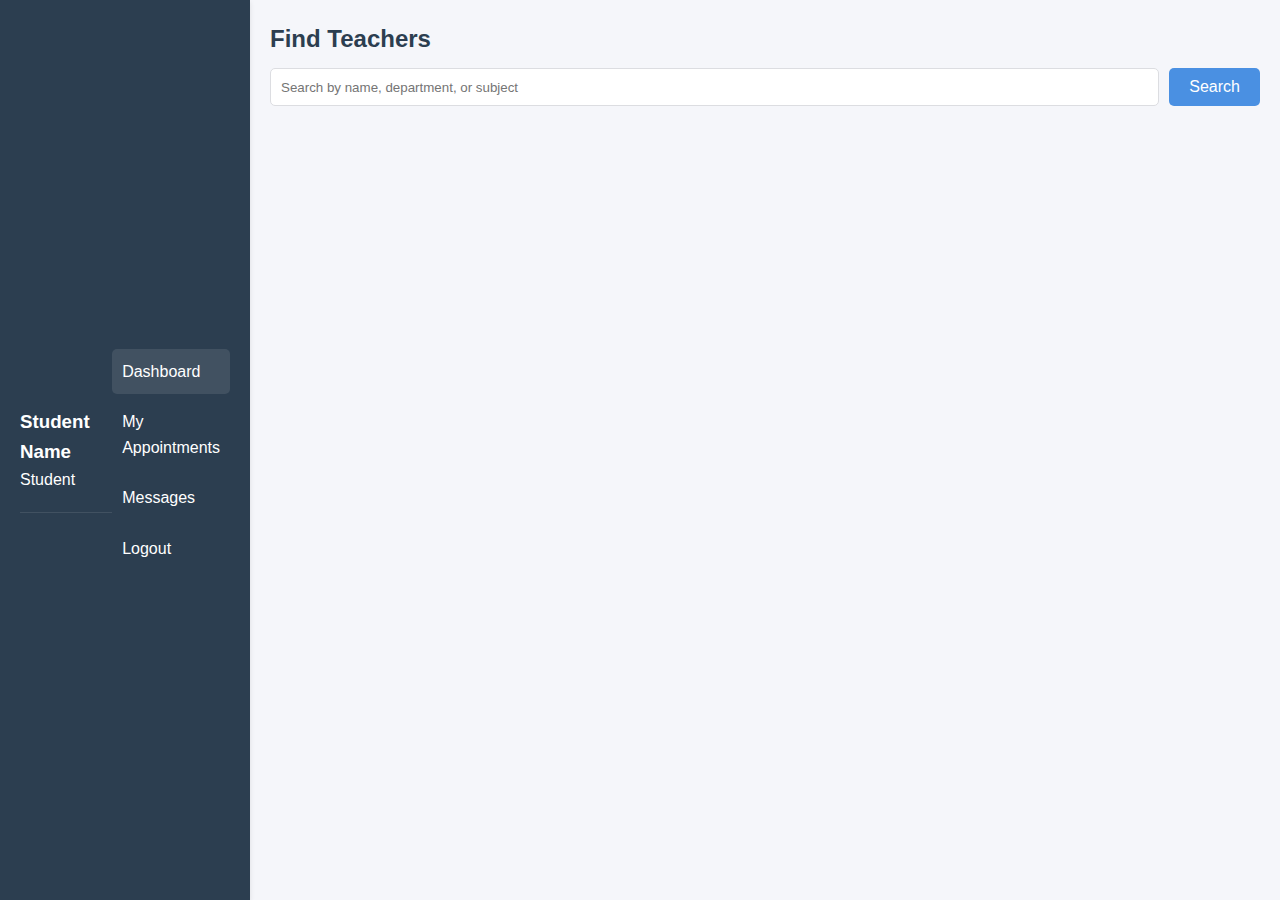
<file: pages/student/dashboard.html>
<!DOCTYPE html>
<html lang="en">
<head>
    <meta charset="UTF-8">
    <meta name="viewport" content="width=device-width, initial-scale=1.0">
    <title>Student Dashboard</title>
    <link rel="stylesheet" href="../../assets/css/style.css">
    <link rel="stylesheet" href="../../assets/css/dashboard.css">
</head>
<body>
    <div class="dashboard-container">
        <nav class="sidebar">
            <div class="user-info">
                <h3 id="userName">Student Name</h3>
                <p>Student</p>
            </div>
            <ul class="nav-links">
                <li><a href="dashboard.html" class="active">Dashboard</a></li>
                <li><a href="appointments.html">My Appointments</a></li>
                <li><a href="messages.html">Messages</a></li>
                <li><a href="#" id="logoutBtn">Logout</a></li>
            </ul>
        </nav>
        <main class="main-content">
            <div class="search-section">
                <h2>Find Teachers</h2>
                <div class="search-box">
                    <input type="text" id="teacherSearch" placeholder="Search by name, department, or subject">
                    <button class="btn primary">Search</button>
                </div>
            </div>
            <div class="teachers-list" id="teachersList">
                <!-- Teachers will be dynamically loaded here -->
            </div>
        </main>
    </div>
    <script type="module" src="../../assets/js/student/dashboard.js"></script>
</body>
</html>
</file>
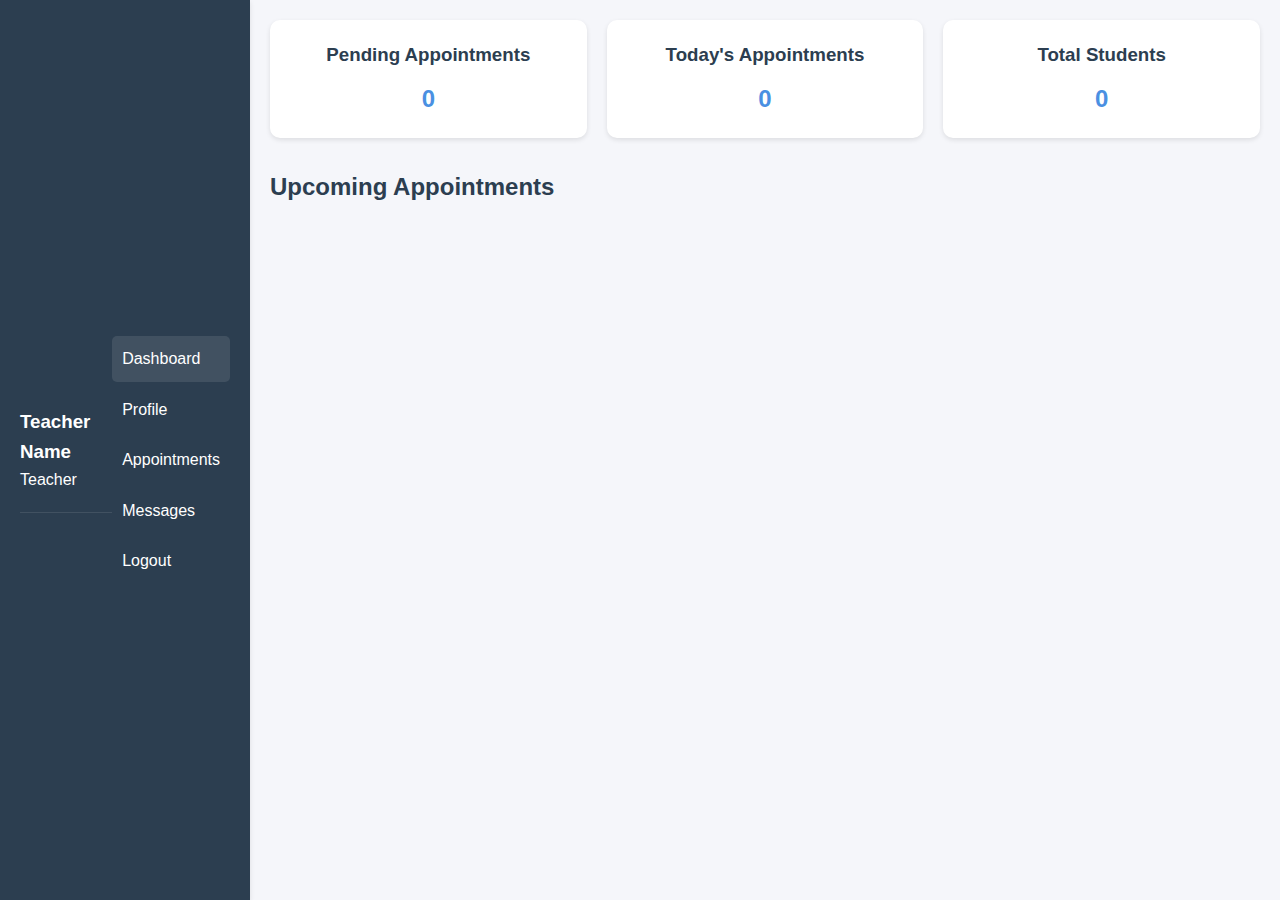
<file: pages/teacher/dashboard.html>
<!DOCTYPE html>
<html lang="en">
<head>
    <meta charset="UTF-8">
    <meta name="viewport" content="width=device-width, initial-scale=1.0">
    <title>Teacher Dashboard</title>
    <link rel="stylesheet" href="../../assets/css/style.css">
    <link rel="stylesheet" href="../../assets/css/dashboard.css">
</head>
<body>
    <div class="dashboard-container">
        <nav class="sidebar">
            <div class="user-info">
                <h3 id="userName">Teacher Name</h3>
                <p>Teacher</p>
            </div>
            <ul class="nav-links">
                <li><a href="dashboard.html" class="active">Dashboard</a></li>
                <li><a href="profile.html">Profile</a></li>
                <li><a href="appointments.html">Appointments</a></li>
                <li><a href="messages.html">Messages</a></li>
                <li><a href="#" id="logoutBtn">Logout</a></li>
            </ul>
        </nav>
        <main class="main-content">
            <div class="stats-section">
                <div class="stat-card">
                    <h3>Pending Appointments</h3>
                    <p id="pendingCount">0</p>
                </div>
                <div class="stat-card">
                    <h3>Today's Appointments</h3>
                    <p id="todayCount">0</p>
                </div>
                <div class="stat-card">
                    <h3>Total Students</h3>
                    <p id="studentCount">0</p>
                </div>
            </div>
            <div class="appointments-section">
                <h2>Upcoming Appointments</h2>
                <div id="upcomingAppointments">
                    <!-- Appointments will be dynamically loaded here -->
                </div>
            </div>
        </main>
    </div>
    <script type="module" src="../../assets/js/teacher/dashboard.js"></script>
</body>
</html>
</file>
<file: assets/css/style.css>
:root {
    --primary-color: #4a90e2;
    --secondary-color: #2c3e50;
    --background-color: #f5f6fa;
    --text-color: #2c3e50;
    --border-color: #dcdde1;
    --success-color: #27ae60;
    --error-color: #e74c3c;
}

* {
    margin: 0;
    padding: 0;
    box-sizing: border-box;
    font-family: 'Arial', sans-serif;
}

body {
    background-color: var(--background-color);
    color: var(--text-color);
    line-height: 1.6;
}

.btn {
    padding: 10px 20px;
    border: none;
    border-radius: 5px;
    cursor: pointer;
    font-size: 16px;
    transition: background-color 0.3s ease;
}

.btn.primary {
    background-color: var(--primary-color);
    color: white;
}

.btn.secondary {
    background-color: var(--secondary-color);
    color: white;
}

.landing-page {
    min-height: 100vh;
}

nav {
    display: flex;
    justify-content: space-between;
    align-items: center;
    padding: 20px;
    background-color: white;
    box-shadow: 0 2px 5px rgba(0,0,0,0.1);
}

.logo {
    font-size: 24px;
    font-weight: bold;
    color: var(--primary-color);
}

.nav-links a {
    margin-left: 20px;
    text-decoration: none;
    color: var(--text-color);
}

.hero {
    text-align: center;
    padding: 100px 20px;
}

.hero h1 {
    font-size: 48px;
    margin-bottom: 20px;
}

.hero p {
    font-size: 20px;
    margin-bottom: 40px;
}

.cta-buttons {
    display: flex;
    justify-content: center;
    gap: 20px;
}
</file>
<file: assets/css/dashboard.css>
.dashboard-container {
    display: flex;
    min-height: 100vh;
}

.sidebar {
    width: 250px;
    background-color: var(--secondary-color);
    color: white;
    padding: 20px;
}

.user-info {
    padding: 20px 0;
    border-bottom: 1px solid rgba(255,255,255,0.1);
}

.nav-links {
    list-style: none;
    margin-top: 20px;
}

.nav-links a {
    display: block;
    color: white;
    text-decoration: none;
    padding: 10px;
    margin: 5px 0;
    border-radius: 5px;
    transition: background-color 0.3s;
}

.nav-links a:hover,
.nav-links a.active {
    background-color: rgba(255,255,255,0.1);
}

.main-content {
    flex: 1;
    padding: 20px;
}

.search-section {
    margin-bottom: 30px;
}

.search-box {
    display: flex;
    gap: 10px;
    margin-top: 10px;
}

.search-box input {
    flex: 1;
    padding: 10px;
    border: 1px solid var(--border-color);
    border-radius: 5px;
}

.stats-section {
    display: grid;
    grid-template-columns: repeat(auto-fit, minmax(200px, 1fr));
    gap: 20px;
    margin-bottom: 30px;
}

.stat-card {
    background: white;
    padding: 20px;
    border-radius: 10px;
    box-shadow: 0 2px 5px rgba(0,0,0,0.1);
    text-align: center;
}

.stat-card h3 {
    margin-bottom: 10px;
    color: var(--secondary-color);
}

.stat-card p {
    font-size: 24px;
    color: var(--primary-color);
    font-weight: bold;
}
</file>
